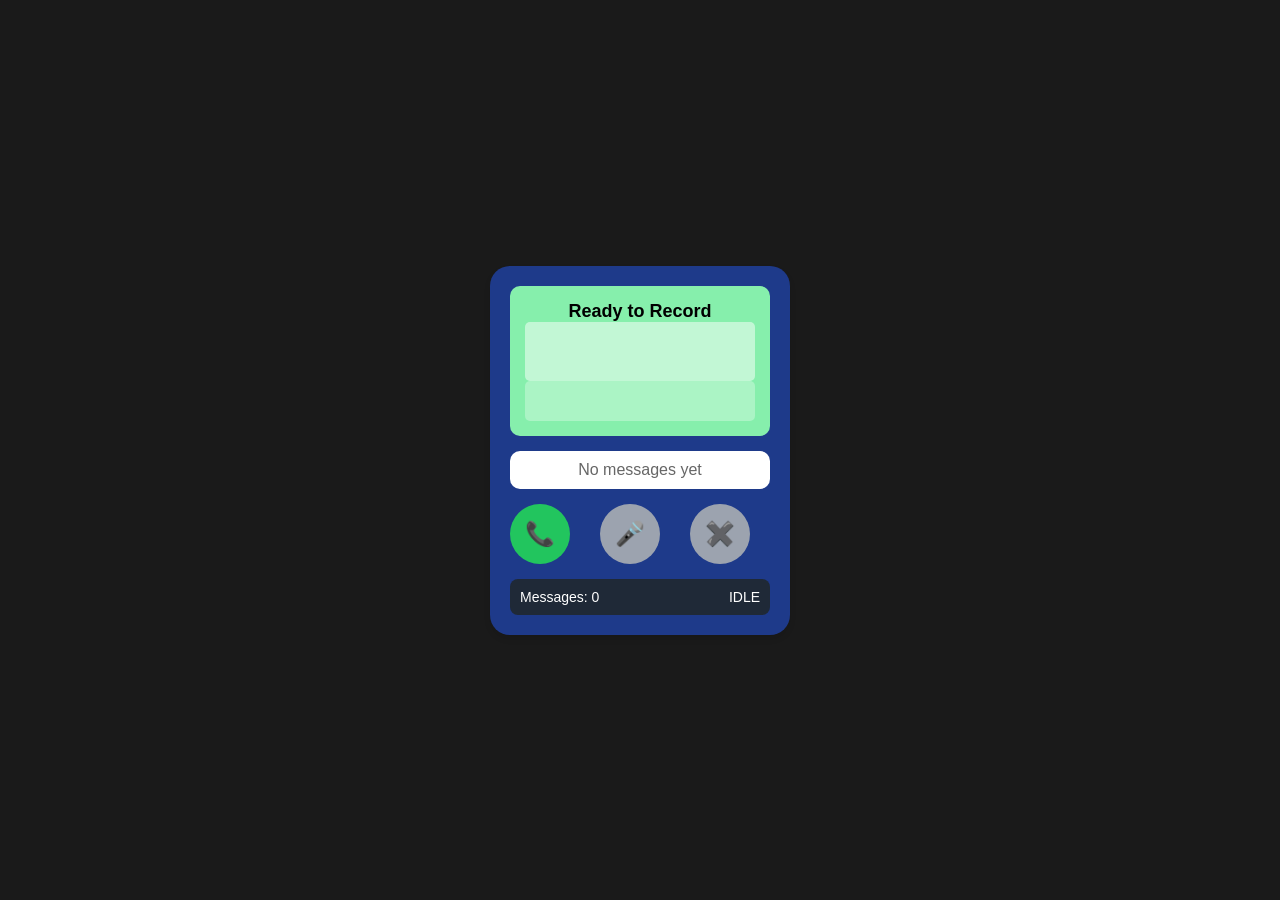
<file: index.html>
<!DOCTYPE html>
<html lang="en">
<head>
    <meta charset="UTF-8">
    <meta name="viewport" content="width=device-width, initial-scale=1.0">
    <title>Voice Recorder</title>
    <style>
        * {
            margin: 0;
            padding: 0;
            box-sizing: border-box;
            font-family: Arial, sans-serif;
        }

        body {
            display: flex;
            justify-content: center;
            align-items: center;
            min-height: 100vh;
            background: #1a1a1a;
        }

        .phone {
            width: 300px;
            background: #1e3a8a;
            padding: 20px;
            border-radius: 20px;
            box-shadow: 0 4px 6px rgba(0, 0, 0, 0.1);
        }

        .screen {
            background: #86efac;
            height: 150px;
            border-radius: 10px;
            padding: 15px;
            margin-bottom: 15px;
            display: flex;
            flex-direction: column;
            align-items: center;
            justify-content: space-between;
        }

        .display-text {
            font-size: 18px;
            font-weight: bold;
            text-align: center;
        }

        .transcript {
            font-size: 14px;
            text-align: center;
            height: 60px;
            overflow-y: auto;
            width: 100%;
            padding: 5px;
            background: rgba(255, 255, 255, 0.5);
            border-radius: 5px;
        }

        .visualizer {
            width: 100%;
            height: 40px;
            background: rgba(255, 255, 255, 0.3);
            border-radius: 5px;
        }

        .messages {
            background: white;
            border-radius: 10px;
            padding: 10px;
            margin-bottom: 15px;
            max-height: 150px;
            overflow-y: auto;
        }

        .message {
            padding: 8px;
            border-radius: 6px;
            margin-bottom: 6px;
            background: #f3f4f6;
            cursor: pointer;
        }

        .message:hover {
            background: #e5e7eb;
        }

        .controls {
            display: grid;
            grid-template-columns: repeat(3, 1fr);
            gap: 10px;
            margin-bottom: 15px;
        }

        .btn {
            border: none;
            border-radius: 50%;
            width: 60px;
            height: 60px;
            font-size: 24px;
            color: white;
            cursor: pointer;
            transition: all 0.3s ease;
        }

        .btn:disabled {
            background: #9ca3af !important;
            cursor: not-allowed;
        }

        .call-btn { background: #22c55e; }
        .record-btn { background: #3b82f6; }
        .record-btn.recording { background: #ef4444; }
        .end-btn { background: #ef4444; }

        .status-bar {
            background: #1f2937;
            color: white;
            padding: 10px;
            border-radius: 8px;
            display: flex;
            justify-content: space-between;
            font-size: 14px;
        }
    </style>
</head>
<body>
    <div class="phone">
        <div class="screen">
            <div class="display-text">Ready to Record</div>
            <div class="transcript" id="transcript"></div>
            <canvas class="visualizer" id="visualizer"></canvas>
        </div>

        <div class="messages" id="messages">
            <div style="text-align: center; color: #666;">No messages yet</div>
        </div>

        <div class="controls">
            <button class="btn call-btn" id="callBtn">📞</button>
            <button class="btn record-btn" id="recordBtn" disabled>🎤</button>
            <button class="btn end-btn" id="endBtn" disabled>✖️</button>
        </div>

        <div class="status-bar">
            <span id="messageCount">Messages: 0</span>
            <span id="status">IDLE</span>
        </div>
    </div>

    <script>
        class VoiceRecorder {
            constructor() {
                this.mediaRecorder = null;
                this.audioChunks = [];
                this.messages = [];
                this.isRecording = false;
                this.stream = null;
                this.recognition = null;
                this.analyser = null;
                this.animationFrame = null;

                this.setupElements();
                this.setupEventListeners();
                this.setupSpeechRecognition();
                this.setupVisualizer();
            }

            setupElements() {
                this.callBtn = document.getElementById('callBtn');
                this.recordBtn = document.getElementById('recordBtn');
                this.endBtn = document.getElementById('endBtn');
                this.displayText = document.querySelector('.display-text');
                this.transcriptElem = document.getElementById('transcript');
                this.messagesContainer = document.getElementById('messages');
                this.status = document.getElementById('status');
                this.messageCount = document.getElementById('messageCount');
                this.canvas = document.getElementById('visualizer');
                this.canvasCtx = this.canvas.getContext('2d');
            }

            setupEventListeners() {
                this.callBtn.addEventListener('click', () => this.startCall());
                this.recordBtn.addEventListener('click', () => this.toggleRecording());
                this.endBtn.addEventListener('click', () => this.endCall());
            }

            setupSpeechRecognition() {
                if ('webkitSpeechRecognition' in window) {
                    this.recognition = new webkitSpeechRecognition();
                    this.recognition.continuous = true;
                    this.recognition.interimResults = true;

                    this.recognition.onresult = (event) => {
                        const transcript = Array.from(event.results)
                            .map(result => result[0].transcript)
                            .join('');
                        this.transcriptElem.textContent = transcript;
                    };

                    this.recognition.onerror = (event) => {
                        console.error('Speech recognition error:', event.error);
                    };
                }
            }

            setupVisualizer() {
                // Set canvas size
                this.canvas.width = this.canvas.offsetWidth;
                this.canvas.height = this.canvas.offsetHeight;
            }

            async startCall() {
                try {
                    this.stream = await navigator.mediaDevices.getUserMedia({ audio: true });
                    this.setupAudioContext();
                    this.recordBtn.disabled = false;
                    this.endBtn.disabled = false;
                    this.callBtn.disabled = true;
                    this.displayText.textContent = 'Ready to record';
                    this.status.textContent = 'READY';
                } catch (err) {
                    console.error('Error accessing microphone:', err);
                    this.displayText.textContent = 'Microphone access denied';
                }
            }

            setupAudioContext() {
                const audioContext = new (window.AudioContext || window.webkitAudioContext)();
                const source = audioContext.createMediaStreamSource(this.stream);
                this.analyser = audioContext.createAnalyser();
                this.analyser.fftSize = 256;
                source.connect(this.analyser);
                this.drawVisualizer();
            }

            drawVisualizer() {
                if (!this.analyser) return;

                const bufferLength = this.analyser.frequencyBinCount;
                const dataArray = new Uint8Array(bufferLength);
                const width = this.canvas.width;
                const height = this.canvas.height;
                const barWidth = width / bufferLength * 2.5;

                const draw = () => {
                    this.animationFrame = requestAnimationFrame(draw);
                    this.analyser.getByteFrequencyData(dataArray);

                    this.canvasCtx.fillStyle = '#86efac';
                    this.canvasCtx.fillRect(0, 0, width, height);

                    let x = 0;
                    for (let i = 0; i < bufferLength; i++) {
                        const barHeight = (dataArray[i] / 255) * height;
                        this.canvasCtx.fillStyle = `rgb(0, ${dataArray[i]}, 0)`;
                        this.canvasCtx.fillRect(x, height - barHeight, barWidth, barHeight);
                        x += barWidth + 1;
                    }
                };

                draw();
            }

            toggleRecording() {
                if (this.isRecording) {
                    this.stopRecording();
                } else {
                    this.startRecording();
                }
            }

            startRecording() {
                this.audioChunks = [];
                this.mediaRecorder = new MediaRecorder(this.stream);
                
                this.mediaRecorder.ondataavailable = (event) => {
                    this.audioChunks.push(event.data);
                };

                this.mediaRecorder.onstop = () => {
                    const audioBlob = new Blob(this.audioChunks, { type: 'audio/wav' });
                    const audioUrl = URL.createObjectURL(audioBlob);
                    this.saveMessage(audioUrl, this.transcriptElem.textContent);
                };

                this.mediaRecorder.start();
                this.recognition?.start();
                this.isRecording = true;
                this.recordBtn.classList.add('recording');
                this.displayText.textContent = 'Recording...';
                this.status.textContent = 'RECORDING';
            }

            stopRecording() {
                this.mediaRecorder?.stop();
                this.recognition?.stop();
                this.isRecording = false;
                this.recordBtn.classList.remove('recording');
                this.displayText.textContent = 'Recording saved';
                this.status.textContent = 'READY';
                this.transcriptElem.textContent = '';
            }

            endCall() {
                if (this.isRecording) {
                    this.stopRecording();
                }
                
                this.stream?.getTracks().forEach(track => track.stop());
                cancelAnimationFrame(this.animationFrame);
                
                this.stream = null;
                this.recordBtn.disabled = true;
                this.endBtn.disabled = true;
                this.callBtn.disabled = false;
                this.displayText.textContent = 'Ready to start';
                this.status.textContent = 'IDLE';
                
                // Clear visualizer
                this.canvasCtx.fillStyle = '#86efac';
                this.canvasCtx.fillRect(0, 0, this.canvas.width, this.canvas.height);
            }

            saveMessage(audioUrl, transcript) {
                const message = {
                    id: this.messages.length + 1,
                    audio: audioUrl,
                    transcript: transcript,
                    timestamp: new Date().toLocaleTimeString()
                };
                this.messages.push(message);
                this.updateMessages();
            }

            updateMessages() {
                if (this.messages.length === 0) {
                    this.messagesContainer.innerHTML = `
                        <div style="text-align: center; color: #666;">No messages yet</div>
                    `;
                } else {
                    this.messagesContainer.innerHTML = this.messages.map(msg => `
                        <div class="message" onclick="voiceRecorder.playMessage(${msg.id - 1})">
                            <div>Message ${msg.id}</div>
                            <div style="font-size: 12px; color: #666;">
                                ${msg.timestamp}<br>
                                ${msg.transcript ? `"${msg.transcript}"` : 'No transcript available'}
                            </div>
                        </div>
                    `).join('');
                }
                this.messageCount.textContent = `Messages: ${this.messages.length}`;
            }

            playMessage(index) {
                const message = this.messages[index];
                if (message && message.audio) {
                    const audio = new Audio(message.audio);
                    audio.play();
                    this.displayText.textContent = 'Playing message...';
                    audio.onended = () => {
                        this.displayText.textContent = 'Ready to record';
                    };
                }
            }
        }

        const voiceRecorder = new VoiceRecorder();
    </script>
</body>
</html>
</file>
